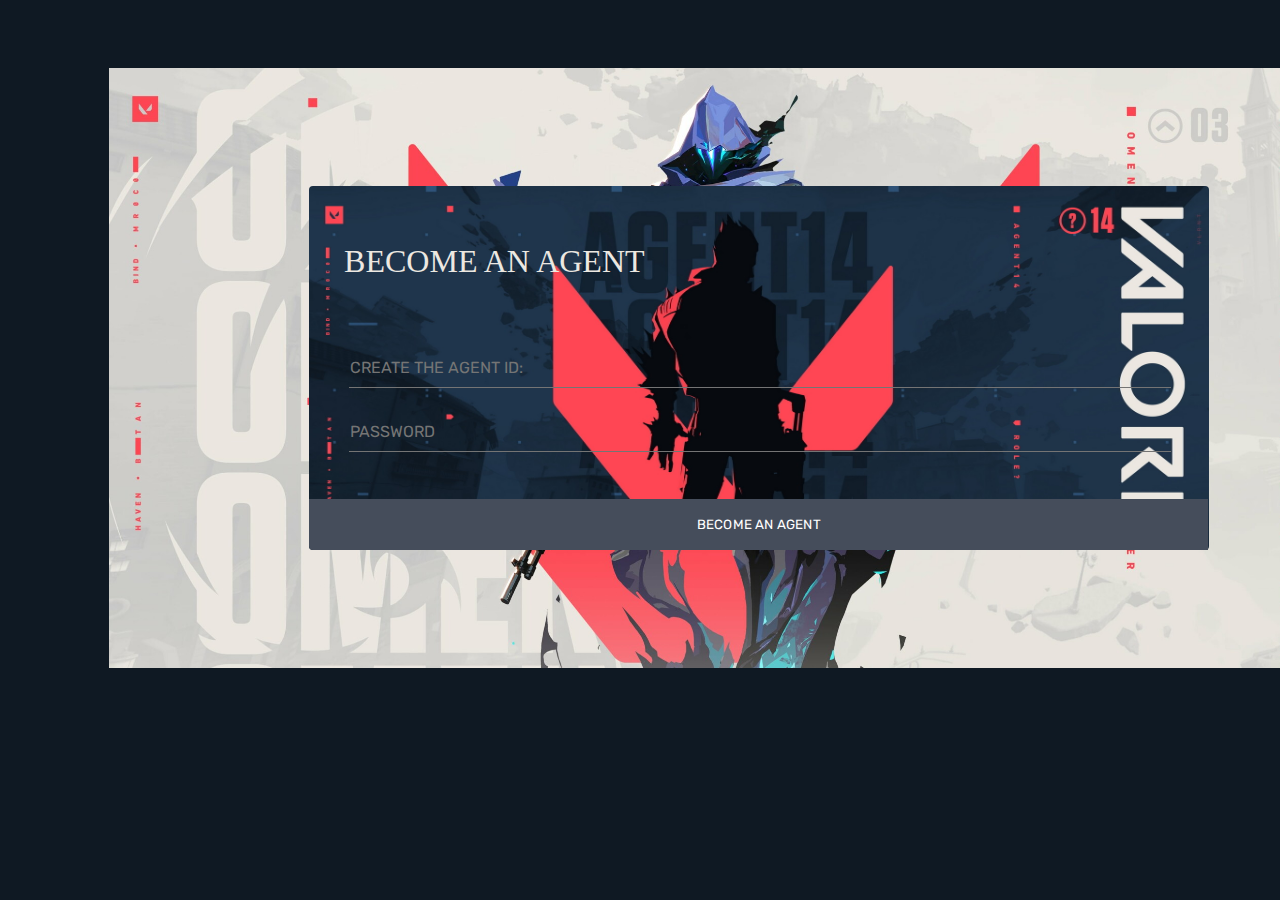
<file: templates/3.html>
<!DOCTYPE html>
<html lang="en">
<head>
    <meta charset="UTF-8">
    <meta http-equiv="X-UA-Compatible" content="IE=edge">
    <meta name="viewport" content="width=device-width, initial-scale=1.0">
    <title>Signup</title>
    <link rel="stylesheet" href="../static/signup.css">
    <link rel='stylesheet' href='https://fonts.googleapis.com/css?family=Rubik:400,700'>
  

</head>
<body>
    
    <div class = "main">

        




        <div class="login-form">
            
              <div class  = "header">
                <h1  >BECOME AN AGENT</h1>
              </div>

              <form method = "post">
              
                <div class="content">
                        <div class="input-field">
                            <input type="text" id  = "username" placeholder="CREATE THE AGENT ID:" name="username">
                        </div>
                        <div class="input-field">
                            <input type="password" id = "password" placeholder="PASSWORD" name="password">
                        </div>
                        
                </div>
                <div class="action">
                    <a  style  = "text-decoration: none"  href="{{url_for('chat_route')}}">
                        <button type="submit" >BECOME AN AGENT</button></a>
                  
                </div>
            </form>
        </div>
          




    </div>
</body>
</html>
</file>
<file: static/signup.css>
@font-face {
    font-family: 'DIN Next LT Pro Bold';
    src: url('//db.onlinewebfonts.com/t/3a88649e176a40a6d80b395ca0ae430d.eot');
    src: url('//db.onlinewebfonts.com/t/3a88649e176a40a6d80b395ca0ae430d.eot?#iefix') format('embedded-opentype'), url('//db.onlinewebfonts.com/t/3a88649e176a40a6d80b395ca0ae430d.woff2') format('woff2'), url('//db.onlinewebfonts.com/t/3a88649e176a40a6d80b395ca0ae430d.woff') format('woff'), url('//db.onlinewebfonts.com/t/3a88649e176a40a6d80b395ca0ae430d.ttf') format('truetype'), url('//db.onlinewebfonts.com/t/3a88649e176a40a6d80b395ca0ae430d.svg#DIN Next LT Pro Bold') format('svg');
}


body{
    
    background-color: #0f1923;
    background-size: cover;
    font-family: 'Rubik', sans-serif;
    background-repeat: no-repeat;
}





.main{
    background-image: url("../static/omen.jpg");
    background-size: cover;
    display:flex;
    flex-direction: row;
    justify-content: center;
    align-items: center;
    position:relative;
    padding: 100px;   
    width:1100px;
    height:400px;
    left:8%;
    top:60px;
    
    
}





  
  .login-form {
    background-image: url("../static/agent.jpg");
    background-size: cover;
    width: 900px;
    margin: 65px auto;
    display: -webkit-box;
    display: flex;
    -webkit-box-orient: vertical;
    -webkit-box-direction: normal;
            flex-direction: column;
    border-radius: 4px;

  }
  .login-form h1 {
    padding: 35px 35px 0 35px;
    font-weight: 300;
  }
  .login-form .content {
    padding: 35px;
    text-align: center;
  }
  .login-form .input-field {
    padding: 12px 5px;
    
    
  }
  .login-form .input-field input {
    font-size: 16px;
    display: block;
    font-family: 'Rubik', sans-serif;
    width: 100%;
    padding: 10px 1px;
    border: 0;
    border-bottom: 1px solid #747474;
    outline: none;
    -webkit-transition: all .2s;
    transition: all .2s;
    color:#ff4655;
    background-color: #e8e9ec00;
  }
  .login-form .input-field input::-webkit-input-placeholder {
    text-transform: uppercase;
  }
  .login-form .input-field input::-moz-placeholder {
    text-transform: uppercase;
  }
  .login-form .input-field input:-ms-input-placeholder {
    text-transform: uppercase;
  }
  .login-form .input-field input::-ms-input-placeholder {
    text-transform: uppercase;
  }
  .login-form .input-field input::placeholder {
    text-transform: uppercase;
  }
  .login-form .input-field input:focus {
    border-color: #222;
  }
  .login-form a.link {
    text-decoration: none;
    color:#ff4655;
    letter-spacing: 0.2px;
    text-transform: uppercase;
    display: inline-block;
    margin-top: 20px;
  }
  .login-form .action {
    display: -webkit-box;
    display: flex;
    -webkit-box-orient: horizontal;
    -webkit-box-direction: normal;
            flex-direction: row;
  }
  .login-form .action button {
    width: 562%;
    border: none;
    padding: 18px;
    font-family: 'Rubik', sans-serif;
    cursor: pointer;
    text-transform: uppercase;
    background: #454d5b;
    color:#fff;
    border-bottom-left-radius: 4px;
    border-bottom-right-radius: 0;
    letter-spacing: 0.2px;
    outline: 0;
    -webkit-transition: all .3s;
    transition: all .3s;
  }
  .login-form .action button:hover {
    background-color:#0f1923;
  }
  .login-form .action button:nth-child(2) {
    background:#0f1923;
    color: #fff;
    border-bottom-left-radius: 0;
    border-bottom-right-radius: 4px;
  }
  .login-form .action button:nth-child(2):hover {
    background: #454d5b;
  }
  .header{

    font-family: 'DIN Next LT Pro Bold';
    color: #ece8e1;
  }
</file>
